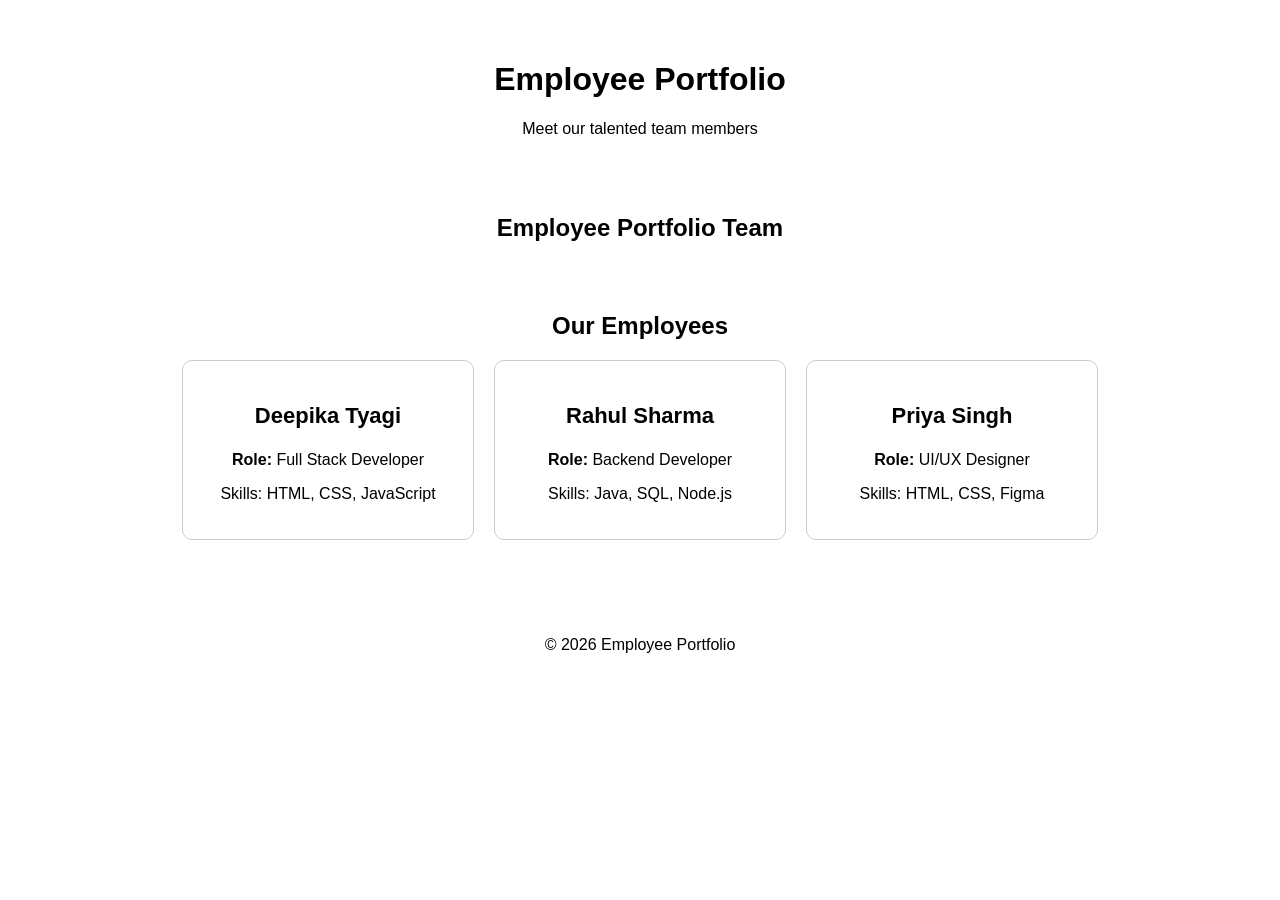
<file: frontend/index.html>
<!DOCTYPE html>
<html lang="en">

<head>
    <meta charset="UTF-8">
    <meta name="viewport" content="width=device-width, initial-scale=1.0">

    <title>Employee Portfolio</title>

    <link rel="stylesheet" href="style.css">
</head>

<body>

    <header>
        <h1>Employee Portfolio</h1>
        <p>Meet our talented team members</p>
    </header>

    <main>
        <h2>Employee Portfolio Team</h2>

        <section class="employees">

            <h2>Our Employees</h2>

            <div class="employee-container">

                <div class="employee-card">
                    <h3>Deepika Tyagi</h3>
                    <p><strong>Role:</strong> Full Stack Developer</p>
                    <p>Skills: HTML, CSS, JavaScript</p>
                </div>

                <div class="employee-card">
                    <h3>Rahul Sharma</h3>
                    <p><strong>Role:</strong> Backend Developer</p>
                    <p>Skills: Java, SQL, Node.js</p>
                </div>

                <div class="employee-card">
                    <h3>Priya Singh</h3>
                    <p><strong>Role:</strong> UI/UX Designer</p>
                    <p>Skills: HTML, CSS, Figma</p>
                </div>

            </div>

        </section>

    </main>

    <footer>
        <p>© 2026 Employee Portfolio</p>
    </footer>

</body>

</html>
</file>
<file: frontend/style.css>
body {
    margin: 0;
    font-family: Arial, sans-serif;
    text-align: center;
}

header {
    padding: 40px;
}

.employees {
    padding: 30px;
}

.employee-container {
    display: flex;
    justify-content: center;
    gap: 20px;
    flex-wrap: wrap;
}

.employee-card {
    width: 250px;
    padding: 20px;
    border: 1px solid #ccc;
    border-radius: 10px;
}

footer {
    margin-top: 30px;
    padding: 20px;
}

.employee-card h3 {
    font-size: 22px;
}

.employee-card:hover {
    transform: scale(1.03);
}
</file>
